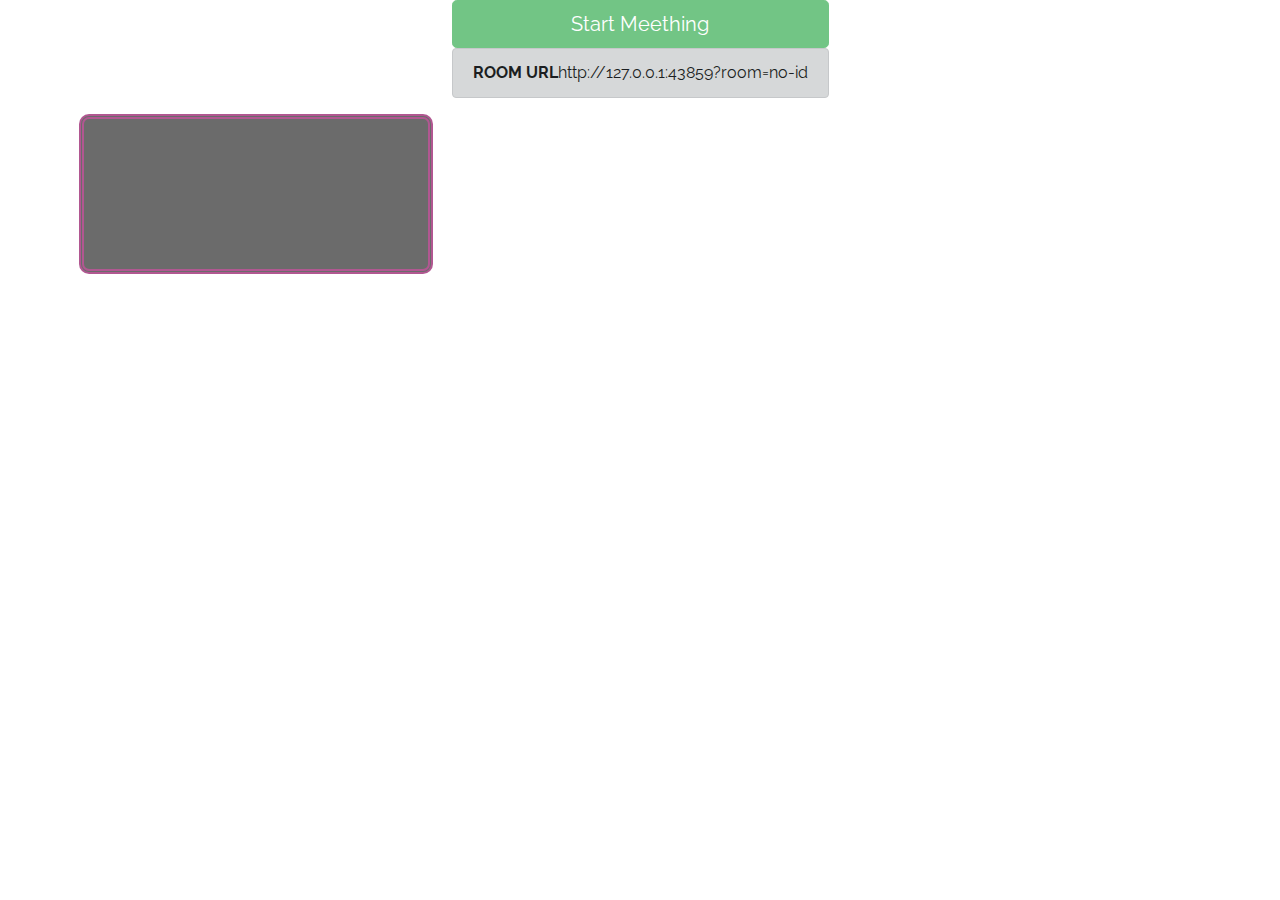
<file: index.html>
<!DOCTYPE html>
<html>

<head>
  <title>meething sfu test</title>
  <link rel="stylesheet" href="https://maxcdn.bootstrapcdn.com/bootstrap/4.0.0/css/bootstrap.min.css"
    integrity="sha384-Gn5384xqQ1aoWXA+058RXPxPg6fy4IWvTNh0E263XmFcJlSAwiGgFAW/dAiS6JXm" crossorigin="anonymous">
  <link href="https://fonts.googleapis.com/css?family=Raleway" rel="stylesheet">
  <link rel="stylesheet" href="./css/style.css">
  <script src="https://webrtc.github.io/adapter/adapter-4.2.2.js"></script>
</head>

<body>
  <div class="container">
    <div class="row">
      <div class="col"></div>
      <div class="col-md-auto align-self-center">
         <button id="start_button" type="button" disabled=true class="btn btn-success btn-lg btn-block">Start
          Meething</button>
         <div id="url" class="alert alert-dark" role="alert">
          <span id="roomIntro">ROOM URL</span><span id="roomUrl"></span>
        </div>
       
      </div>
      <div class="col"></div>
    </div>

    <div id="remotes" class="row">
      <div class="col-md-4">
        <div class="videoContainer">
          <video id="selfVideo" oncontextmenu="return false;"></video>
          <meter id="localVolume" class="volume" min="-45" max="-20" high="-25" low="-40"></meter>
        </div>
      </div>
    </div>
  </div>

  <footer>
  </footer>

  <script type="module">
    import Video from './js/video.js'
    const video = new Video();
    video.enableVideo();
  </script>
</body>

</html>
</file>
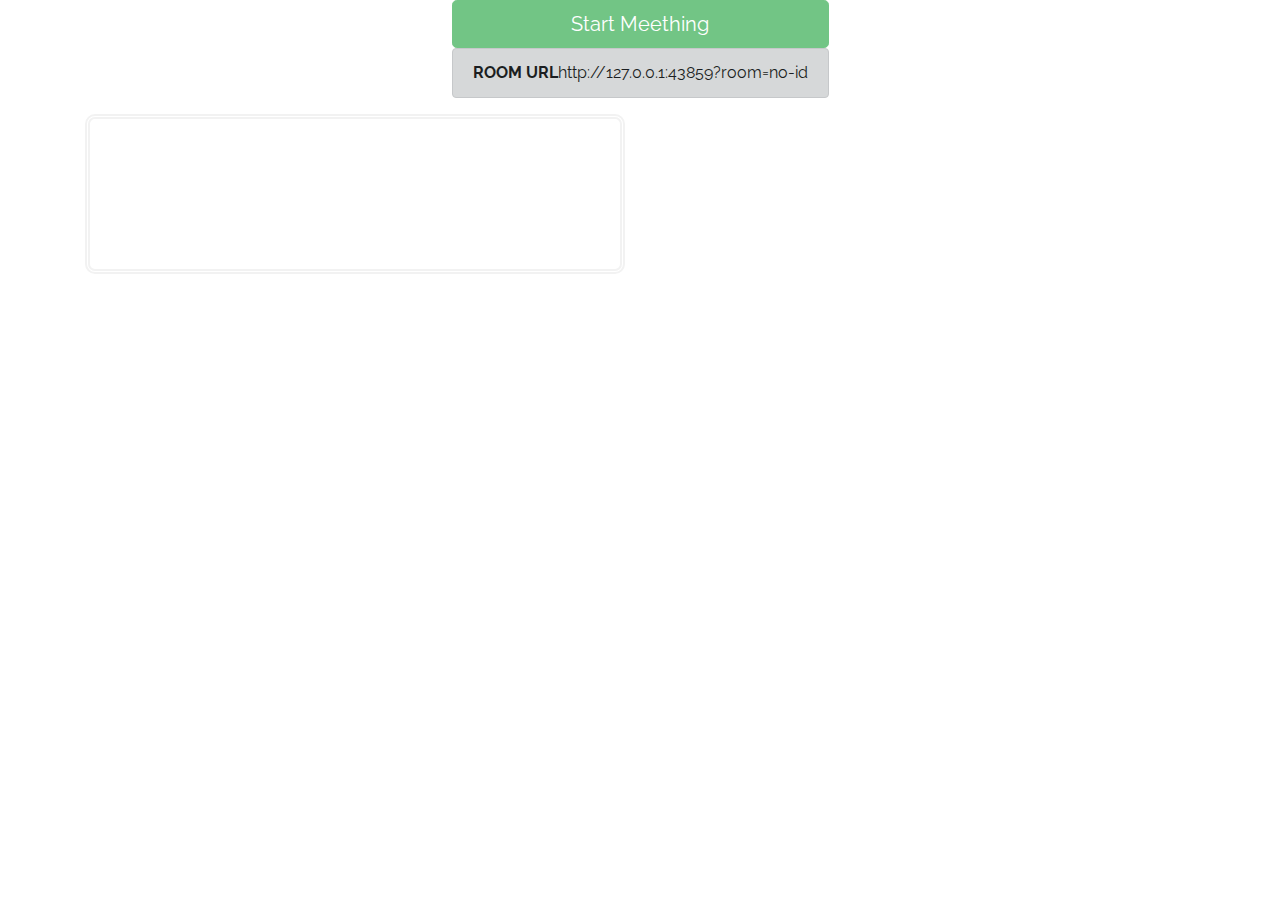
<file: static/index.html>
<!DOCTYPE html>
<html>

<head>
  <title>meething sfu test</title>
  <link rel="stylesheet" href="https://maxcdn.bootstrapcdn.com/bootstrap/4.0.0/css/bootstrap.min.css"
    integrity="sha384-Gn5384xqQ1aoWXA+058RXPxPg6fy4IWvTNh0E263XmFcJlSAwiGgFAW/dAiS6JXm" crossorigin="anonymous">
  <link href="https://fonts.googleapis.com/css?family=Raleway" rel="stylesheet">
  <link rel="stylesheet" href="./css/style.css">
  <script src="https://webrtc.github.io/adapter/adapter-4.2.2.js"></script>
</head>

<body>
  <div class="container">
    <div class="row">
      <div class="col"></div>
      <div class="col-md-auto align-self-center">
         <button id="start_button" type="button" disabled=true class="btn btn-success btn-lg btn-block">Start
          Meething</button>
         <div id="url" class="alert alert-dark" role="alert">
          <span id="roomIntro">ROOM URL</span><span id="roomUrl"></span>
        </div>
       
      </div>
      <div class="col"></div>
    </div>

    <div id="remotes" class="row">
      <div class="col-md-6">
        <div class="videoContainer">
          <video id="selfVideo" oncontextmenu="return false;"></video>
          <meter id="localVolume" class="volume" min="-45" max="-20" high="-25" low="-40"></meter>
        </div>
      </div>
    </div>
  </div>

  <footer>
  </footer>

  <script type="module">
    import Video from './js/video.js'
    const video = new Video();
    video.enableVideo();
  </script>
</body>

</html>
</file>
<file: css/style.css>
body {
  font-family: 'Raleway', sans-serif;
  background-image: url('https://meething.space/assets/images/background.png');
}

footer {
  text-align: center;
  margin-top: 2em;
}

h2 {
  font-style: italic;
}

header {
  text-align: center;
  margin: 4em;
}

header h1, header h2 {
  display: inline;
}

header h1 a, header h2 a, header h1 a:hover, header h2 a:hover {
  color: inherit;
  text-decoration: none;
}

header h2 {
  font-size: 24px;
  padding-left: .5em;
}

#remotes {
  visibility: hidden;
}

#url {
  text-align: center;
  display: none;
}

#login {
  display: none;
}

#roomIntro {
  font-weight: bold;
}

.videoContainer {
  object-fit: cover;
  margin: 0 auto;
  padding: 0;
}

.videoContainer video {
  width: 100%;
  height: 100%;
  border-radius: 10px;
  border: 5px double #ce4fa1b3;
  background: #00000094;
}

.volume {
  position: absolute;
  left: 15%;
  width: 70%;
  bottom: 20px;
  height: 10px;
  display: none;
}

.connectionstate {
  position: absolute;
  top: 10px;
  width: 100%;
  text-align: center;
  color: #fff
}

.col-md-6 {
  margin-bottom: 1em;
}

.col-md-4 {
  margin-bottom: 1em;
}

/* CSS Grid */

.grid-container {
  display: grid;
  grid-gap:5px;
  grid-template-columns: repeat(auto-fit, minmax(320px, 1fr));
  padding: 10px;
  height: 100%;
}

.grid-item {
  text-align: center;
  padding-top: 55%;
}

.container {
  min-width: 90%;
}
</file>
<file: static/css/style.css>
body {
  font-family: 'Raleway', sans-serif;
  background-image: url('https://meething.space/assets/images/background.png');
}

footer {
  text-align: center;
  margin-top: 2em;
}

h2 {
  font-style: italic;
}

header {
  text-align: center;
  margin: 4em;
}

header h1, header h2 {
  display: inline;
}

header h1 a, header h2 a, header h1 a:hover, header h2 a:hover {
  color: inherit;
  text-decoration: none;
}

header h2 {
  font-size: 24px;
  padding-left: .5em;
}

#remotes {
  visibility: hidden;
}

#url {
  text-align: center;
  display: none;
}

#login {
  display: none;
}

#roomIntro {
  font-weight: bold;
}

.videoContainer {
  object-fit: cover;
  margin: 0 auto;
  padding: 0;
}

.videoContainer video {
  width: 100%;
  height: 100%;
  border-radius: 10px;
  border: 5px double #f2f2f2;
}

.volume {
  position: absolute;
  left: 15%;
  width: 70%;
  bottom: 20px;
  height: 10px;
  display: none;
}

.connectionstate {
  position: absolute;
  top: 10px;
  width: 100%;
  text-align: center;
  color: #fff
}

.col-md-6 {
  margin-bottom: 1em;
}

.col-md-4 {
  margin-bottom: 1em;
}

/* CSS Grid */

.grid-container {
  display: grid;
  grid-gap:5px;
  grid-template-columns: repeat(auto-fit, minmax(320px, 1fr));
  padding: 10px;
  height: 100%;
}

.grid-item {
  text-align: center;
  padding-top: 55%;
}
</file>
